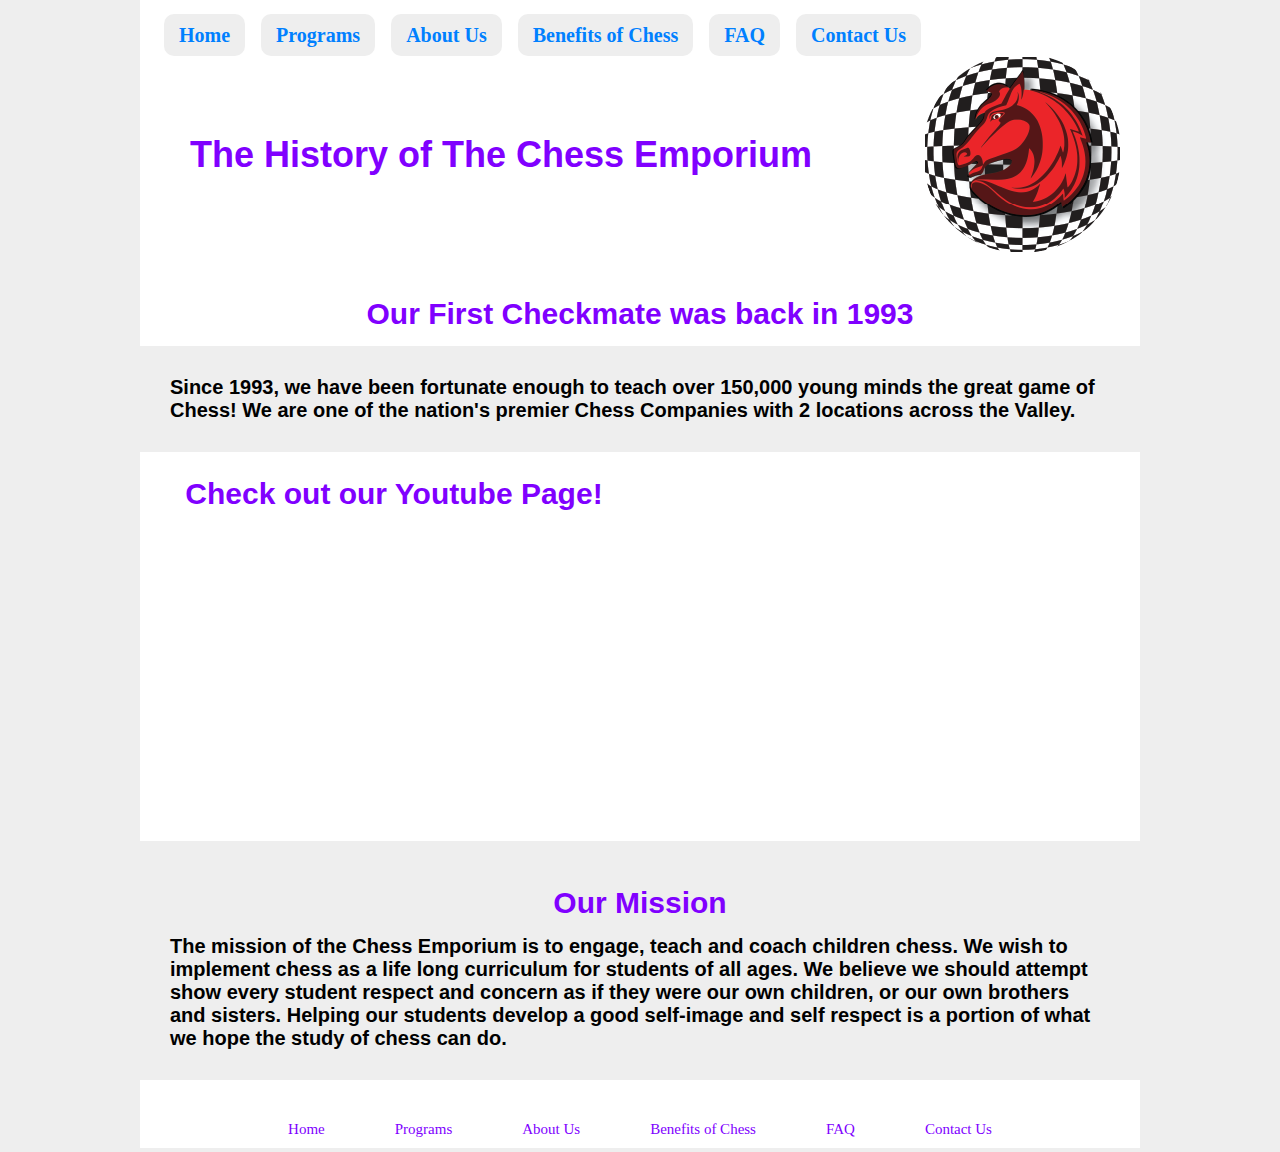
<file: aboutus.html>
<!DOCTYPE html>
<html lang="en">

	<!--REQUIRED: head semantic element, 11-7-24-->
	<head>
		<meta charset="UTF-8">

		<!--REQUIRED: viewport metadata, 11-7-24-->
		<meta name="viewport" content="width=device-width, initial-scale=1.0">

		<!--REQUIRED: title metadata, 11-15-24-->
		<title>The Chess Emporium &ndash; &ndash; About Us</title>

		<!--REQUIRED: description metadata, 11-30-24-->
		<meta name="description" content="The Chess Emporium provides Class, Tournaments, and Camps.  With 30 plus years in the industry they are 		the place for Chess.">

		<!--REQUIRED: keywords metadata, 11-30-24-->
		<meta name="keywords" content="Chess, Play Chess, Kids Chess, Tournaments, Classes, Learn to Play Chess, About Us, 30 years of business">

		<!--REQUIRED: author metadata, 11-7-24-->
		<meta name="author" content="James Wicker">
		<link rel="stylesheet" href="styles.css">
	</head>

	<!--REQUIRED: body semantic element, 11-30-24-->
	<body>
	<!--REQUIRED: nav semantic element, 11-30-24-->
	<nav>

		<!--REQUIRED: ul element, 11-30-24-->
			<ul>
				<li><a href="index.html">Home</a></li>
				<li><a href="programs.html">Programs</a></li>
				<li><a href="aboutus.html">About Us</a></li>
				<li><a href="benefits.html">Benefits of Chess</a></li>
				<li><a href="faq.html">FAQ</a></li>
				<li><a href="contact.html">Contact Us</a></li>
			</ul>
	</nav>
		<header>
			<h1>The History of The Chess Emporium</h1>

				<!--REQUIRED: image 1 of 5, 11-30-24-->
				<img src="Images/celogo.png" alt="Chess Board with Knight Chess Emporium Logo">
		</header>

<!--REQUIRED: main semantic element, 11-7-24-->
<main>
	<h2>Our First Checkmate was back in 1993</h2>
		<p class="paragraph">Since 1993, we have been fortunate enough to teach over 150,000 young minds the great game of Chess!  
		We are one of the nation's premier Chess Companies with 2 locations across the Valley.</p>

	<section class="video-align">
		<h2>Check out our Youtube Page!</h2>
	<!--REQUIRED: video, 12-8-24-->
	<!--Embedded code from video's page-->
	<iframe width="492" height="369" 
		src="https://www.youtube.com/embed/2soxvOzaYXc" 
		title="Chess Emporium" 
		allow="accelerometer; autoplay; clipboard-write; encrypted-media; gyroscope; picture-in-picture; web-share" 
		referrerpolicy="strict-origin-when-cross-origin" 
		allowfullscreen>
	</iframe>
	</section>
	<section class="blockquote-align">
		<h2>Our Mission</h2>
	<!--REQUIRED: blockquote, 12-8-24-->
	<blockquote cite="https://www.chessemporium.com/?page=aboutUs">
		The mission of the Chess Emporium is to engage, teach and coach children chess. We wish to implement chess as a life long curriculum for students of all ages. 
		We believe we should attempt show every student respect and concern as if they were our own children, or our own brothers and sisters. 
		Helping our students develop a good self-image and self respect is a portion of what we hope the study of chess can do.
	</blockquote>
	</section>
</main>

	<!--REQUIRED: footer semantic element, 11-7-24-->
		<footer>

			<ul>
				<li><a href="index.html">Home</a></li>
				<li><a href="programs.html">Programs</a></li>
				<li><a href="aboutus.html">About Us</a></li>
				<li><a href="benefits.html">Benefits of Chess</a></li>
				<li><a href="faq.html">FAQ</a></li>
				<li><a href="contact.html">Contact Us</a></li>
			</ul>
		</footer>
	</body>
</html>
</file>
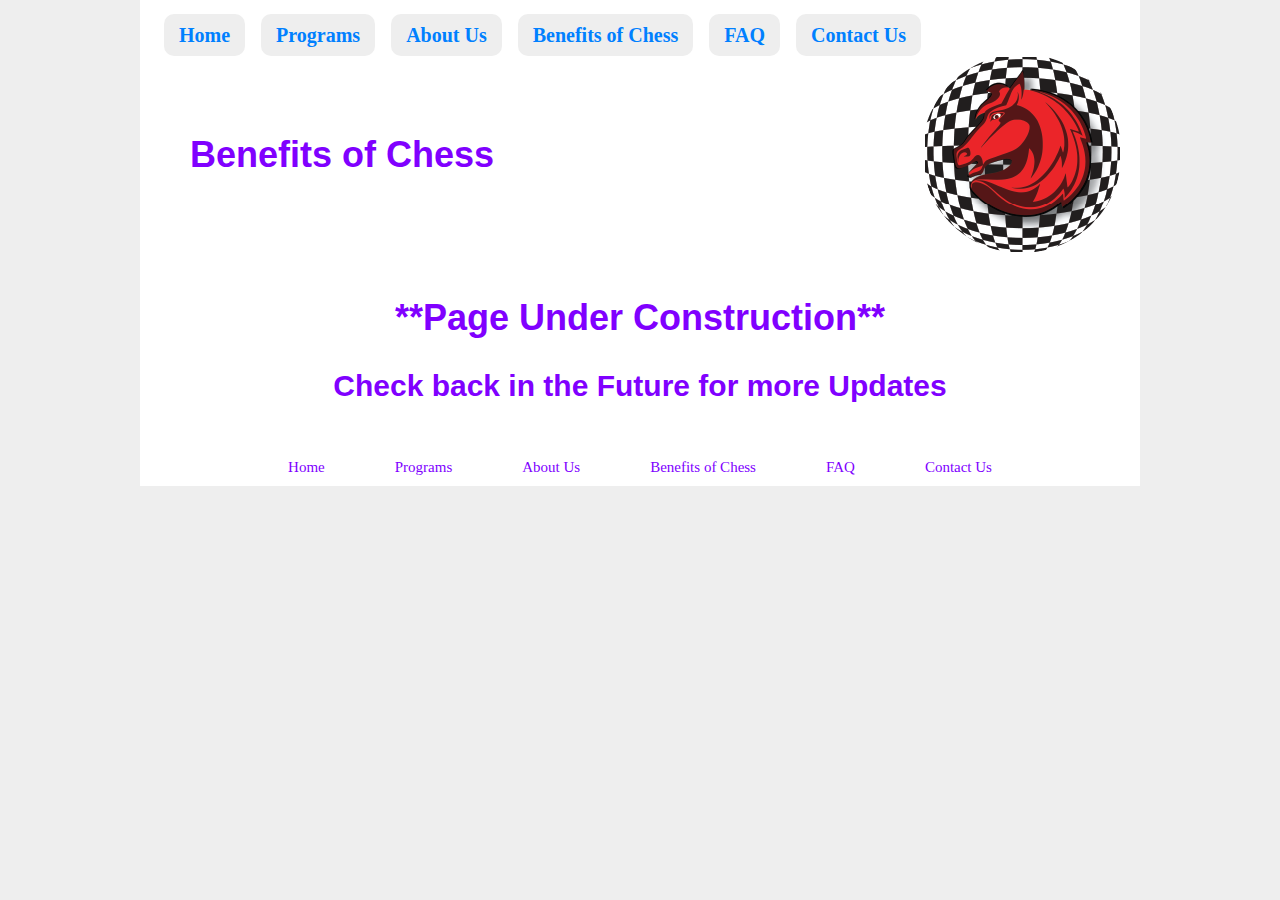
<file: benefits.html>
<!DOCTYPE html>
<html lang="en">

	<!--REQUIRED: head semantic element, 11-7-24-->
	<head>
		<meta charset="UTF-8">

		<!--REQUIRED: viewport metadata, 11-7-24-->
		<meta name="viewport" content="width=device-width, initial-scale=1.0">

		<!--REQUIRED: title metadata, 11-15-24-->
		<title>The Chess Emporium &ndash; &ndash; Benefits</title>

		<!--REQUIRED: description metadata, 11-30-24-->
		<meta name="description" content="Chess has been played for thousands of years.  The game can have life and social skills taught through 		the process of the game.  Learn how you can take that next step with the benefits of chess.">

		<!--REQUIRED: keywords metadata, 11-30-24-->
		<meta name="keywords" content="Chess, History of Chess, Life, Tenacity, Determination, Learn to Play Chess, Life Skills, Strategy, Problem-		solving, social skills, communication, planning">

		<!--REQUIRED: author metadata, 11-7-24-->
		<meta name="author" content="James Wicker">
		<link rel="stylesheet" href="styles.css">
	</head>

	<!--REQUIRED: body semantic element, 11-30-24-->
	<body>
	<!--REQUIRED: nav semantic element, 11-30-24-->
	<nav>

		<!--REQUIRED: ul element, 11-30-24-->
			<ul>
				<li><a href="index.html">Home</a></li>
				<li><a href="programs.html">Programs</a></li>
				<li><a href="aboutus.html">About Us</a></li>
				<li><a href="benefits.html">Benefits of Chess</a></li>
				<li><a href="faq.html">FAQ</a></li>
				<li><a href="contact.html">Contact Us</a></li>
			</ul>
	</nav>
		<header>
			<h1>Benefits of Chess</h1>

				<!--REQUIRED: image 1 of 5, 11-30-24-->
				<img src="Images/celogo.png" alt="Logo">
		</header>

<!--REQUIRED: main semantic element, 11-7-24-->
<main>
	<h1>**Page Under Construction**</h1>
	<h2>Check back in the Future for more Updates</h2>
</main>

	<!--REQUIRED: footer semantic element, 11-7-24-->
		<footer>

			<ul>
				<li><a href="index.html">Home</a></li>
				<li><a href="programs.html">Programs</a></li>
				<li><a href="aboutus.html">About Us</a></li>
				<li><a href="benefits.html">Benefits of Chess</a></li>
				<li><a href="faq.html">FAQ</a></li>
				<li><a href="contact.html">Contact Us</a></li>
			</ul>

		</footer>
	</body>
</html>
</file>
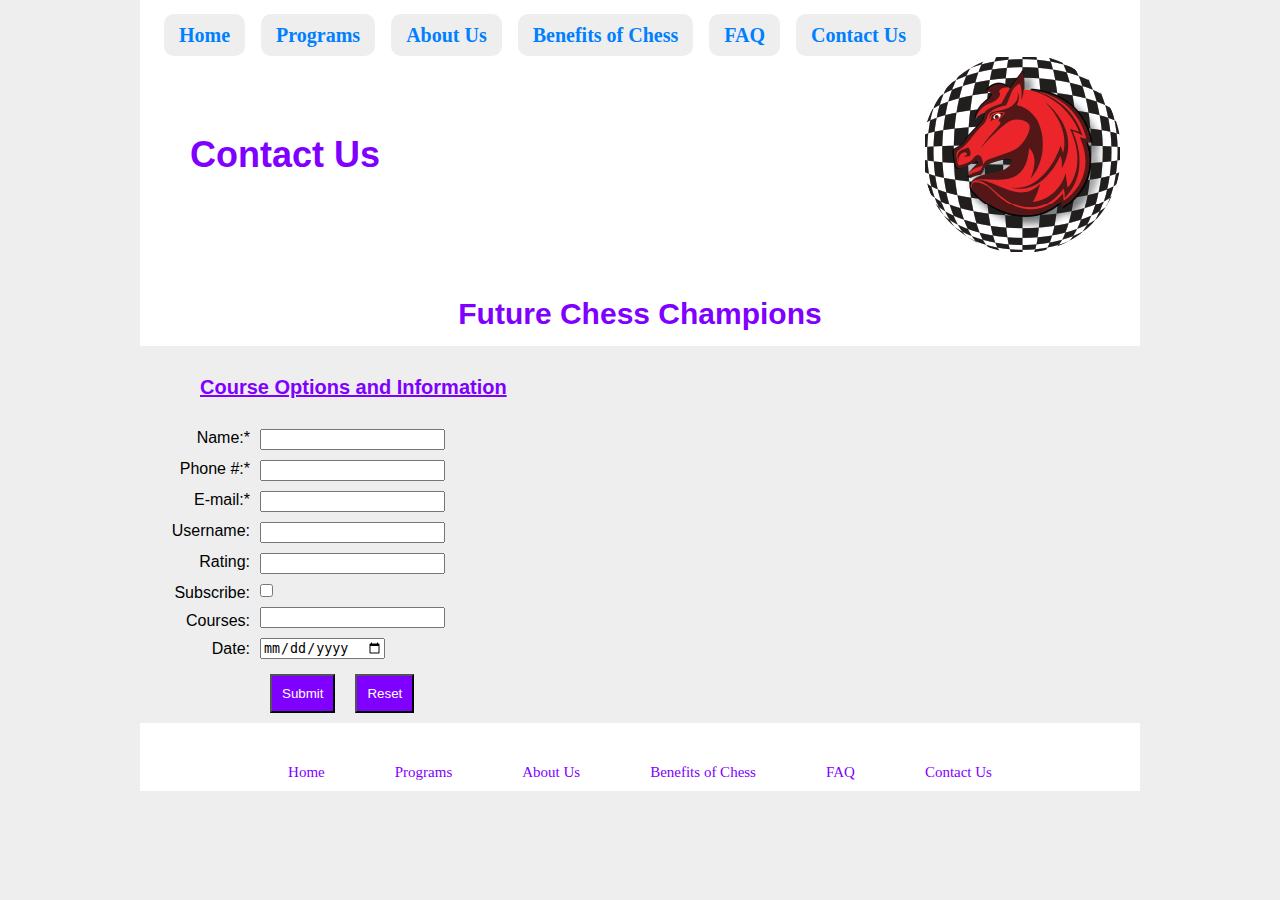
<file: contact.html>
<!DOCTYPE html>
<html lang="en">

	<!--REQUIRED: head semantic element, 11-7-24-->
	<head>
		<meta charset="UTF-8">

		<!--REQUIRED: viewport metadata, 11-7-24-->
		<meta name="viewport" content="width=device-width, initial-scale=1.0">

		<!--REQUIRED: title metadata, 11-15-24-->
		<title>The Chess Emporium &ndash; &ndash; Contact Us</title>

		<!--REQUIRED: description metadata, 11-30-24-->
		<meta name="description" content="Reach out to The Chess Emporium through our communication channels.  Email us, give us a phone call, or 		review us on our social medias!">

		<!--REQUIRED: keywords metadata, 11-30-24-->
		<meta name="keywords" content="Chess, Contact Us, Email, Phone Call, Contact, Review">

		<!--REQUIRED: author metadata, 11-7-24-->
		<meta name="author" content="James Wicker">
		<link rel="stylesheet" href="styles.css">
	</head>

	<!--REQUIRED: body semantic element, 11-30-24-->
	<body>
	<!--REQUIRED: nav semantic element, 11-30-24-->
	<nav>

		<!--REQUIRED: ul element, 11-30-24-->
			<ul>
				<li><a href="index.html">Home</a></li>
				<li><a href="programs.html">Programs</a></li>
				<li><a href="aboutus.html">About Us</a></li>
				<li><a href="benefits.html">Benefits of Chess</a></li>
				<li><a href="faq.html">FAQ</a></li>
				<li><a href="contact.html">Contact Us</a></li>
			</ul>
	</nav>
		<header>
			<h1>Contact Us</h1>

				<!--REQUIRED: image 1 of 5, 11-30-24-->
				<img src="Images/celogo.png" alt="Chess Board with Knight Chess Emporium Logo">
		</header>

<!--REQUIRED: main semantic element, 11-7-24-->
<main>
	<h2>Future Chess Champions</h2>
	<!--REQUIRED: form element, 11-30-24-->
	<form method="get">
		<!--REQUIRED: fieldset, 12-7-24-->
		<fieldset>
		<!--REQUIRED: legend, 12-7-24-->
		<!--REQUIRED: phrase element 2 of 2, 12-8-24-->
		<legend><u>Course Options and Information</u></legend>
		<label for="myName">Name:*</label>
		<!--REQUIRED: required, 12-1-24-->
		<input type="text" name="myName" id="myName" required>
		<label for="myPhone">Phone #:*</label>
		<input type="text" name="myPhone" id="myPhone" required>
		<label for="myEmail">E-mail:*</label>
		<!--REQUIRED: input element 1 of 3, 11-30-24-->
		<input type="email" name="myEmail" id="myEmail" required>
		<label for="chessUser">Username:</label>
		<input type="text" name="chessUser" id="chessUser">
		<label for="myRating">Rating:</label>
		<!--REQUIRED: input element 2 of 3, 12-7-24-->
		<input type="number" name="myRating" id="myRating">
		<label for="subscribe">Subscribe:</label>
		<!--REQUIRED: checkbox, 12-7-24-->
		<input type="checkbox" name="subscribe" id="subscribe">
		<label for="course_input">Courses:</label>
		<input list="courses" id="course_input" name="course_input">
		<!--REQUIRED: input 3 of 3, 12-7-24-->
		<label for="myDate">Date:</label>
		<input type="date" name="myDate" id="myDate">
		<!--REQUIRED, datalist, 12-7-24-->
		<datalist id="courses">
			<option value="PCC Classes">
			<option value="After-School Classes">
			<option value="Tournaments">
			<option value="Chess Camps">
			<option value="Super Groups">
		</datalist>
		
	<div class="button-container">
		<!--REQUIRED: submit button, 11-30-24-->
		<input id="mySubmit" type="submit" value="Submit">
		<!--REQUIRED: reset button, 12-1-24-->
		<input type="reset" value="Reset">
	</div>
	</fieldset>
	</form>
</main>

	<!--REQUIRED: footer semantic element, 11-7-24-->
		<footer>

			<ul>
				<li><a href="index.html">Home</a></li>
				<li><a href="programs.html">Programs</a></li>
				<li><a href="aboutus.html">About Us</a></li>
				<li><a href="benefits.html">Benefits of Chess</a></li>
				<li><a href="faq.html">FAQ</a></li>
				<li><a href="contact.html">Contact Us</a></li>
			</ul>

		</footer>
	</body>
</html>
</file>
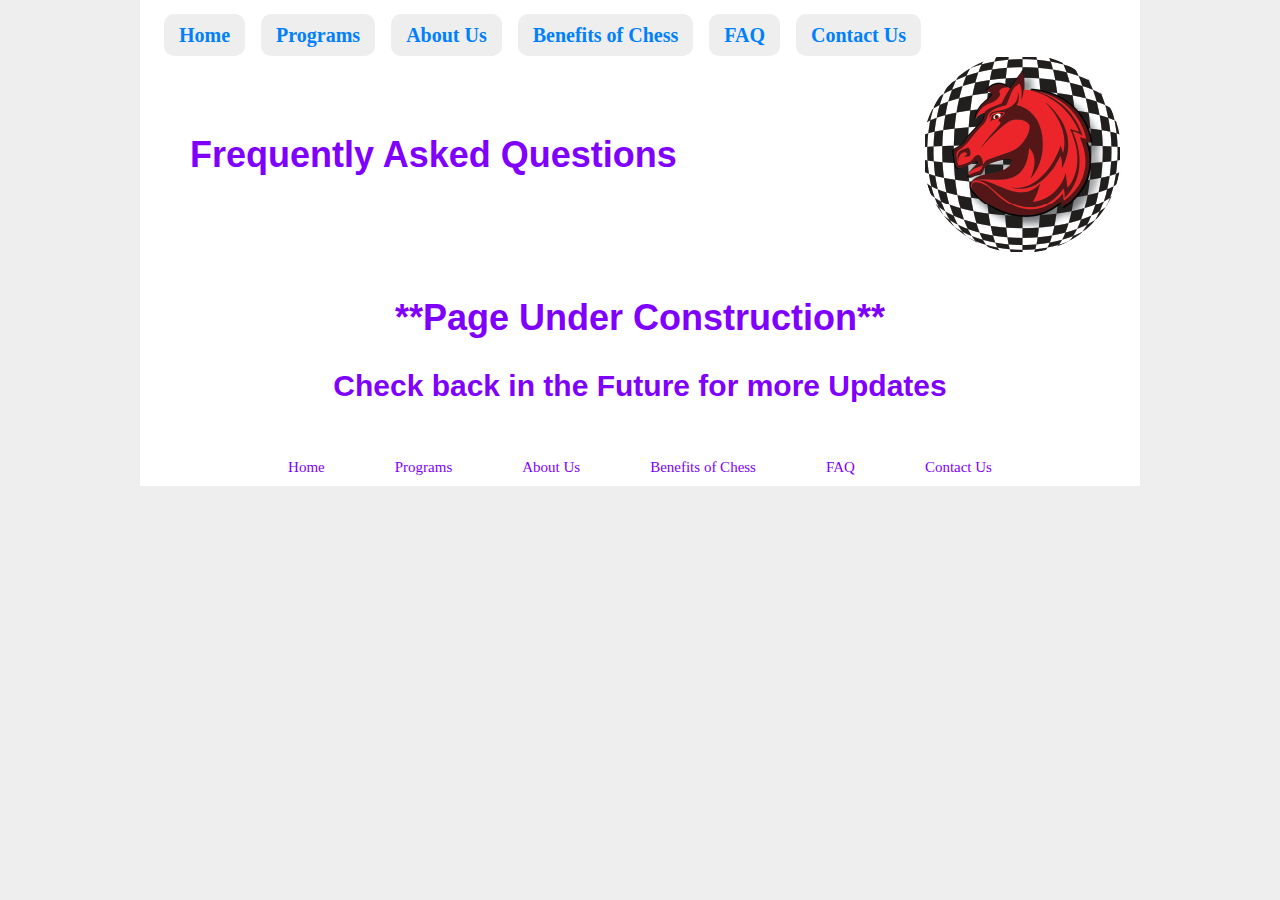
<file: faq.html>
<!DOCTYPE html>
<html lang="en">

	<!--REQUIRED: head semantic element, 11-7-24-->
	<head>
		<meta charset="UTF-8">

		<!--REQUIRED: viewport metadata, 11-7-24-->
		<meta name="viewport" content="width=device-width, initial-scale=1.0">

		<!--REQUIRED: title metadata, 11-15-24-->
		<title>The Chess Emporium &ndash; &ndash; FAQ</title>

		<!--REQUIRED: description metadata, 11-30-24-->
		<meta name="description" content="The Chess Emporium provides exceptional services for Chess.  Check out our FAQs for more answers on what 		we provide. ">

		<!--REQUIRED: keywords metadata, 11-30-24-->
		<meta name="keywords" content="Chess, Questions, Chess Solutions, Answers, FAQ">

		<!--REQUIRED: author metadata, 11-7-24-->
		<meta name="author" content="James Wicker">
		<link rel="stylesheet" href="styles.css">
	</head>

	<!--REQUIRED: body semantic element, 11-30-24-->
	<body>
	<!--REQUIRED: nav semantic element, 11-30-24-->
	<nav>

		<!--REQUIRED: ul element, 11-30-24-->
			<ul>
				<li><a href="index.html">Home</a></li>
				<li><a href="programs.html">Programs</a></li>
				<li><a href="aboutus.html">About Us</a></li>
				<li><a href="benefits.html">Benefits of Chess</a></li>
				<li><a href="faq.html">FAQ</a></li>
				<li><a href="contact.html">Contact Us</a></li>
			</ul>
	</nav>
		<header>
			<h1>Frequently Asked Questions</h1>

				<!--REQUIRED: image 1 of 5, 11-30-24-->
				<img src="Images/celogo.png" alt="Logo">
		</header>

<!--REQUIRED: main semantic element, 11-7-24-->
<main>
	<h1>**Page Under Construction**</h1>
	<h2>Check back in the Future for more Updates</h2>
</main>

	<!--REQUIRED: footer semantic element, 11-7-24-->
		<footer>

			<ul>
				<li><a href="index.html">Home</a></li>
				<li><a href="programs.html">Programs</a></li>
				<li><a href="aboutus.html">About Us</a></li>
				<li><a href="benefits.html">Benefits of Chess</a></li>
				<li><a href="faq.html">FAQ</a></li>
				<li><a href="contact.html">Contact Us</a></li>
			</ul>

		</footer>
	</body>
</html>
</file>
<file: styles.css>
/* Table of Contents 

	Reset
	General Styling
	Home Page
	Programs
	About Us
	Benefits
	FAQ
	Contact

*/

/* Reset Styling */
/* http://meyerweb.com/eric/tools/css/reset/ 
   v2.0 | 20110126
   License: none (public domain)
*/

html, body, div, span, applet, object, iframe,
h1, h2, h3, h4, h5, h6, p, blockquote, pre,
a, abbr, acronym, address, big, cite, code,
del, dfn, em, img, ins, kbd, q, s, samp,
small, strike, strong, sub, sup, tt, var,
b, u, i, center,
dl, dt, dd, ol, ul, li,
fieldset, form, label, legend,
table, caption, tbody, tfoot, thead, tr, th, td,
article, aside, canvas, details, embed, 
figure, figcaption, footer, header, hgroup, 
menu, nav, output, ruby, section, summary,
time, mark, audio, video {
	margin: 0;
	padding: 0;
	border: 0;
	font-size: 100%;
	font: inherit;
	vertical-align: baseline;
}
/* HTML5 display-role reset for older browsers */
article, aside, details, figcaption, figure, 
footer, header, hgroup, menu, nav, section {
	display: block;
}

ol, ul { list-style: none;
}

/*REQUIRED: media query 3 of 3, 12-8-24 Desktop version as general*/
/* General Styling */
html {
	background-color: #eeeeee;
}

body { 
	max-width: 1000px;
	margin: auto;
	background-color: white; color: black;
}

main { 
	padding-top: 20px;
	padding-bottom: 20px;
}

h1 {
	font-family: arial, serif;
	font-size: 36px;
	font-weight: bold;
	text-align: center;
	color: #8000ff;
	padding: 15px 30px;
}

h2 {
	font-family: arial, serif;
	font-size: 30px;
	font-weight: bold;
	text-align: center;
	color: #8000ff;
	padding: 15px 30px;
}

/* Paragraph Styling */
/*REQUIRED: border, 11-25-24*/
p { font-family: Arial, sans-serif;
  font-size: 20px;
  text-align: left;
  background-color: #eeeeee;
  box-sizing: border-box;
  border-style: solid;
  padding: 30px;
}


/* Header Stylings */
header { display: flex;
	justify-content: space-between;
	align-items: center;
	padding: 10px 20px;
}
header img {
	max-width: 50%;
}

/* Navigation Stylings */
/*REQUIRED: dynamic styling of navigation, 11-8-24*/
nav { 	padding-top: 1.5em;
	padding-left: 1.5em;
	background-color: white;
	margin: 0;
	z-index: 9999;
}

nav ul { list-style-type: none;
	margin: 0;
	padding: 0;
	display: flex;
	justify-content: flex-start;
}

nav ul li {
	display: inline-block;
	padding-right: 1em;
}

nav ul li a { text-decoration: none;
	color: #0080ff;
	font-weight: bold;
	padding: 10px 15px;
	background-color: #eeeeee;
	border-radius: 10px;
}

nav li a:hover {
	background-color: #c8c8c8;
}

nav a {
	padding: 0;
	text-decoration: none;
	background-color: #eeeeee;
	font-size: 20px;
	border-radius: 20px;
}

/* Styling for Home Page */
/* Table Styling */

table { margin: 0 auto;
	border: 1px solid #000000;
}

th, td { padding: 12px;
	text-align: center;
	border: 1px solid #ddd;
}

th { background-color: #d6d6d6;
}

caption { font-size: 1.8em;
	margin-bottom: 1em;
	font-weight: bold;
}


/* Styling for odd and even row */

tr:nth-child(even) { background-color: #eeeeee;
}

tr:nth-child(odd) { background-color: #f9f9f9;
}

.flex-container { display: flex;
  justify-content: flex-start;
  align-items: center;
  padding: 2em;
  gap: 2em;
  flex-wrap: nowrap;
  text-align: center;
}

.image-row {
    display: flex; 
    justify-content: center; 
    align-items: flex-start; 
    width: 100%; 
    padding: 20px 10px; 
}

.image-row img { height: 200px;
	width: auto;
	object-fit: contain;
}


/* Styling for Programs Page */
.custom-list {
	background-color: #eeeeee;  
	color: #8000FF; 
	font-size: 30px;
	text-align: center;
	padding-top: 20px;
	font-weight: bold;
	font-family: Arial, serif;
}

.custom-list dd {
	font-size: 20px;
	color: black;
	text-align: center;
	padding-top: 10px;
	padding-bottom: 10px;
}


.custom-list img {
	width: 50%;
	height: 50%;
	justify-content: center;
	background-color: #eeeeee;
	padding-bottom: 10px;

}

.custom-list figcaption {
	font-size: 18px;
	font-weight: bold;
	color: black;
	padding-bottom: 10px;
}

/* Styling for Contact Page */

form { background-color: #eeeeee;
	font-family: Arial, sans-serif;
	width: auto;
	padding: 10px;
}

legend {
	font-size: 20px;
	color: #8000FF;
	font-weight: bold;
	padding: 1em 50px;
}
/*REQUIRED: CSS float, 12-1-24*/
label { float: left;
	clear: left;
	display: block;
	width: 100px;
	padding-right: 10px;
	margin-top: 10px;
	text-align: right;
}

input { display: block;
	margin-top: 10px;
}

textarea { display: block;
	margin-top: 10px;
}

/*REQUIRED: border, 12-1-24*/
input[type="submit"] {
    	margin-top: 10px;
    	padding: 10px 10px;
    	background-color: #8000ff;
    	color: white;
}

input[type="reset"] {
	margin-top: 10px;
	padding: 10px;
	background-color: #8000ff;
	color: white;
}


/* Style for About Us Page */
.video-align {
	display: flex;
	justify-content: center;
	padding-top: 10px;
	padding-bottom: 10px;
}

.blockquote-align {
	font-family: Arial, sans-serif;
	font-size: 20px;
	text-align: left;
	background-color: #eeeeee;
	box-sizing: border-box;
	border-style: solid;
	padding: 30px;
	font-weight: bold;

}



.button-container {
    	display: flex;
    	width: 50px;
    	margin-top: 5px;
		padding-left: 120px;
		gap: 20px;
}


/* Footer Styling */
footer { 
	margin: auto;
	padding-top: 10px;
	text-align: center;
	background-color: white;
	display: flex;
	justify-content: center;
	align-items: center;
}

footer ul { display: flex;
	list-style-type: none;
	padding: 0;
	margin: 0;
}

footer li { margin: 10px 10px;
}


footer a { padding: 15px 25px;
	color: #8000FF;
	text-decoration: none;
	font-size: 15px;
	border-radius: 20px;
}

footer a:hover { background-color: #C8C8C8;
}


/* Dynamic Styling */
.flow { display: block;
	width: 100%;
}

.paragraph { font-weight: bold;
}

.chess ul { list-style-image: url('Images/chesspieces.png');
}


/* Media Queries */
/*REQUIRED: media query 1 of 3, 12-8-24*/
@media (max-width: 480px) {
	img, iframe, figcaption {
		display: none;
	}

	body {
		font-size: 12px;
		margin: 10px;
		padding: 0;
	}

	.image-row img {
		display: none;
	}

	nav ul {
		flex-direction: row;
		flex-wrap: wrap;
		padding: 0;
		margin: 0;
	}

	nav ul li {
		display: block;
		font-size: 6px;
		padding: 4px 2px;
	}

	nav ul li a {
		font-size: 3px;
		padding: 3px 4px;
	}
	

	footer ul {
		flex-direction: row;
		flex-wrap: wrap;
		padding: 0;
		margin: 0;
	}

	footer ul li {
		display: block;
		font-size: 10px;
		padding: 2px 2px;
	}

	footer ul li a {
		font-size: 8px;
		padding: 4px 1px;
	}

	table {
		width: 100%;
		font-size: 14px;
	}

	input[type="submit"], input[type="reset"] {
		width: 100%;
		padding: 12px;
		font-size: 8px;
	}
	h1 {
		font-size: 14px;
	}
	h2 {
		font-size: 10px;
	}
	p {
		font-size: 8px;
	}

	table {
		font-size: 10px;
	}
	caption {
		font-size: 10px;
	}
	legend {
		font-size: 16px;
	}
	blockquote {
		font-size: 8px;
	}
	dt {
		font-size: 10px;
	}
	.custom-list dd {
		font-size: 8px;
	}
}
/*REQUIRED: media query 2 of 3, 12-8-24*/
@media (max-width: 768px) {
	img {
		width: 20%;
		height: 20%;
	}
	.image-row img {
		width: 30%;
		height: 150px;
		width: auto;
		object-fit: contain;
	}
	nav ul {
		flex-direction: row;
		padding: 0;
		margin: 0;
	}

	nav ul li {
		display: block;
		font-size: 18px;
		padding: 6px 2px;
	}

	nav ul li a {
		font-size: 18px;
		padding: 6px 10px;
	}

	footer ul {
		flex-direction: row;
		padding: 0;
		margin: 0;
	}

	footer ul li {
		display: block;
		font-size: 18px;
		padding: 2px 2px;
	}

	footer ul li a {
		font-size: 18px;
		padding: 4px 1px;
	}
	h1 {
		font-size: 28px;
	}
	h2 {
		font-size: 26px;
	}
	p {
		font-size: 18px;
	}
	dt {
		font-size: 26px;
	}
	.custom-list dd {
		font-size: 20px;
	}
	.video-align h2 {
		font-size: 20px;
	}
	.video-align iframe {
		width: 370px;
		height: 200px;
		padding-right: 10px;
	}
}
</file>
